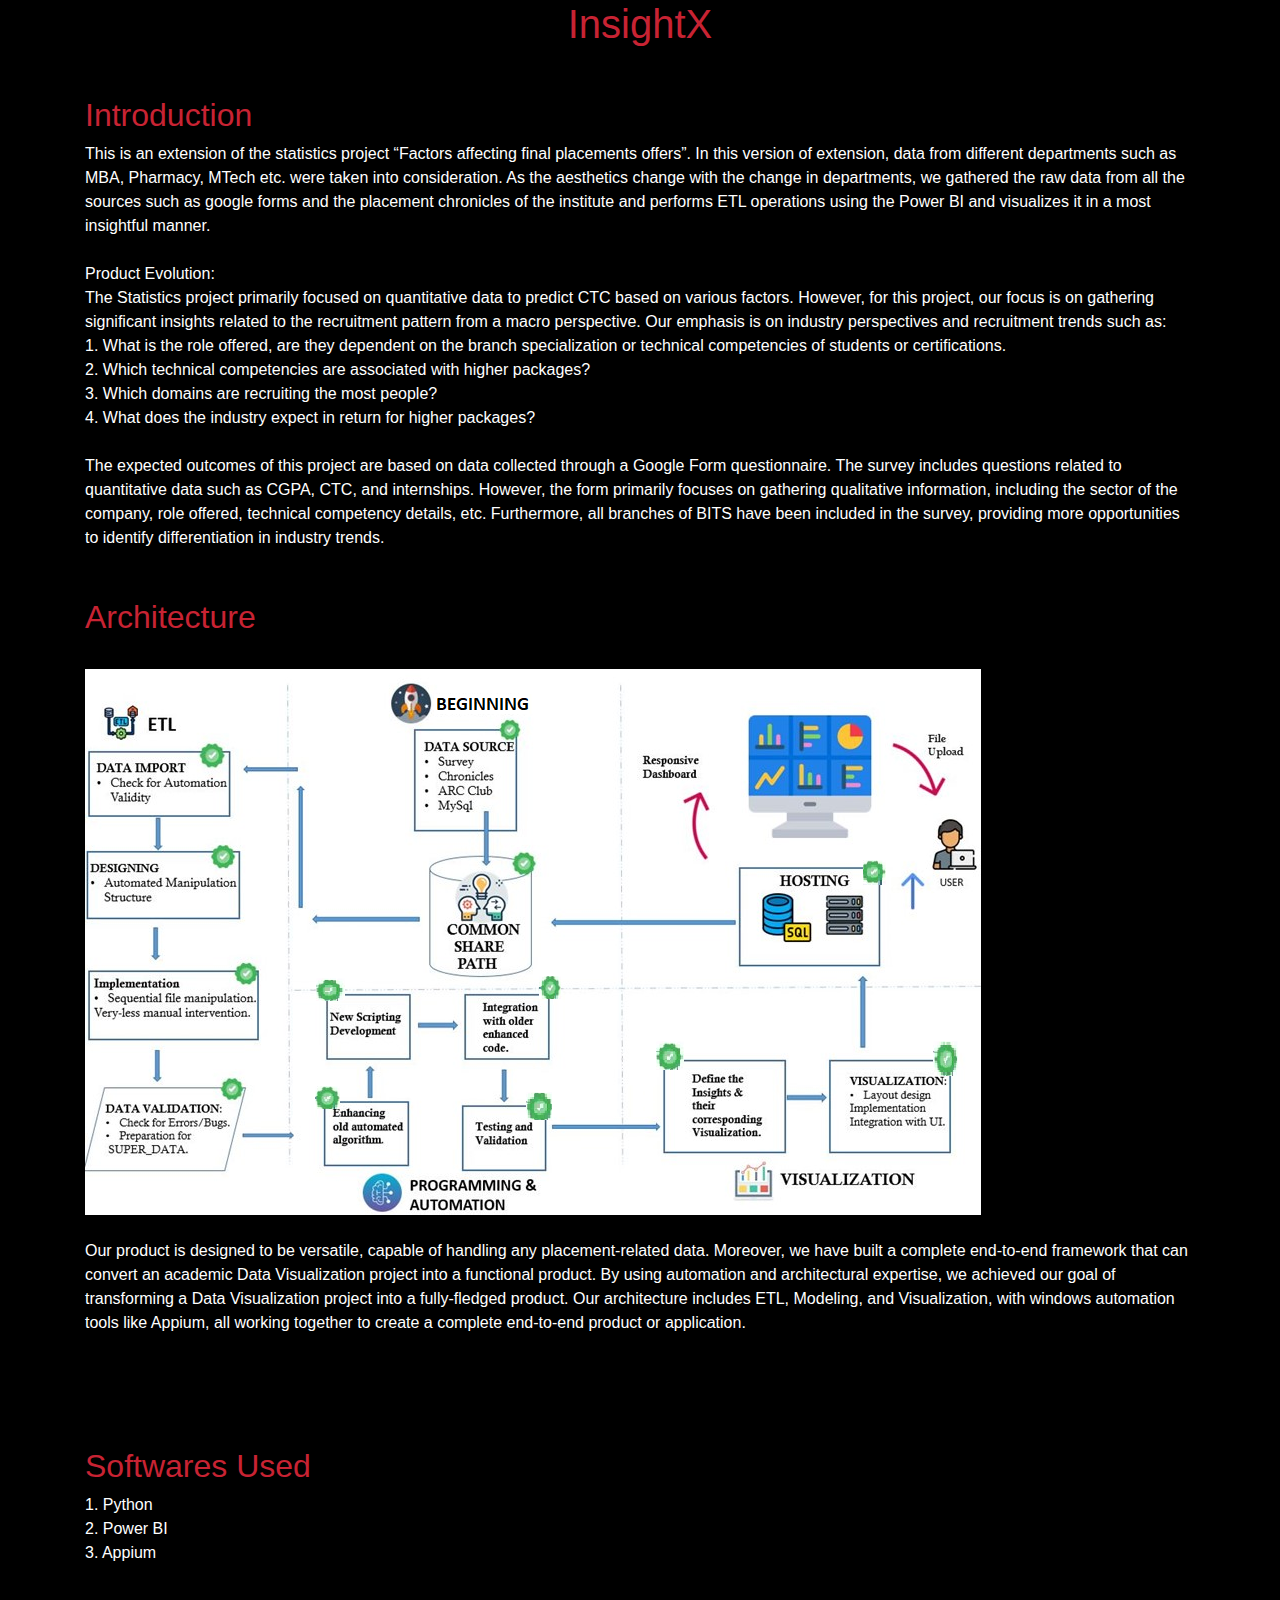
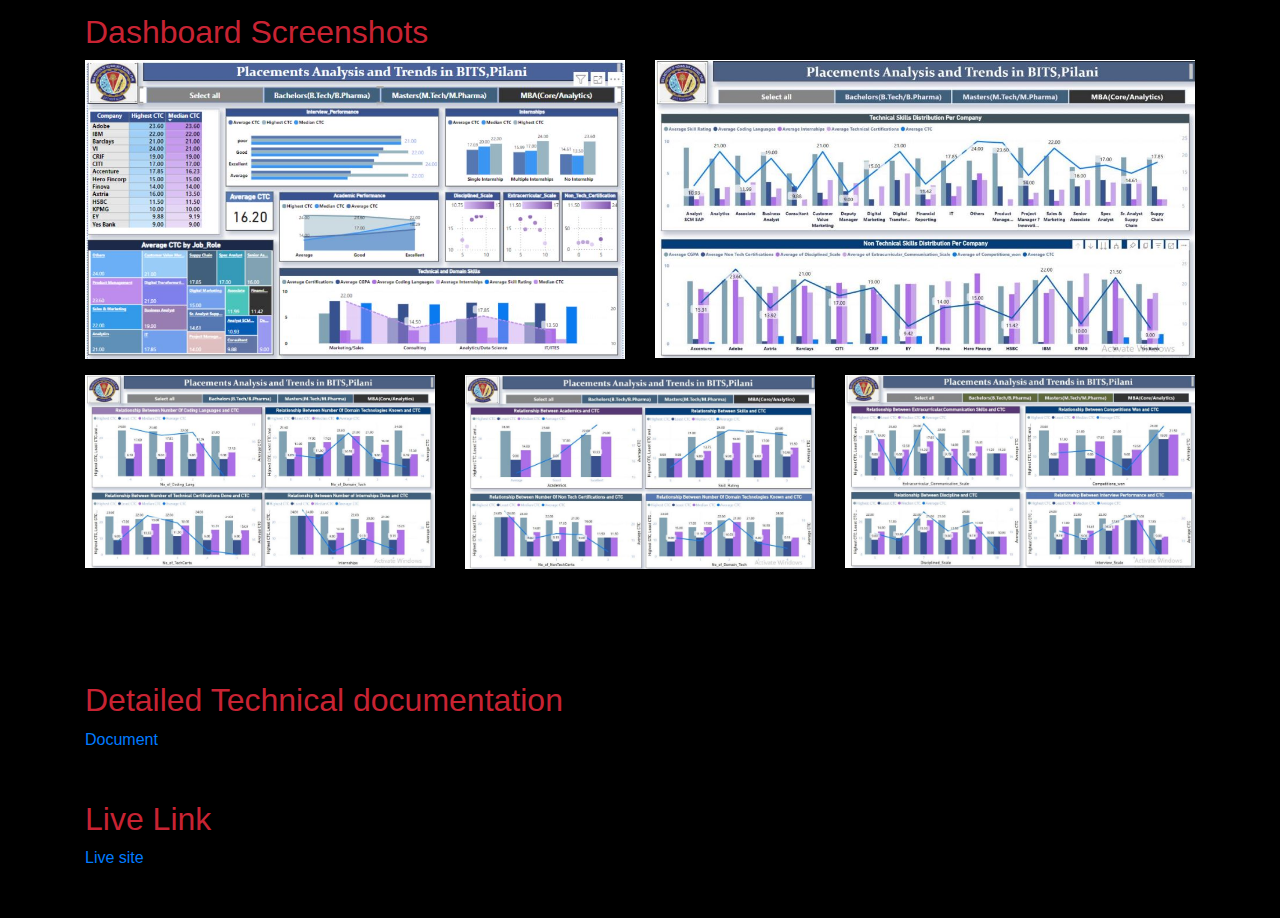
<file: insightx.html>
<!DOCTYPE html>
<html lang="en">
<head>
  <meta charset="UTF-8">
  <meta name="viewport" content="width=device-width, initial-scale=1.0">
  <title>InsightX</title>
  <!-- Bootstrap CSS -->
  <link rel="stylesheet" href="https://stackpath.bootstrapcdn.com/bootstrap/4.5.2/css/bootstrap.min.css">
  <!-- Custom CSS -->
  <style>
    /* Your custom dark theme CSS styles here */
    body {
      background-color: #000000;
      color: #fff;
    }
    #heads
    {
        color:#c82333;
    }
    /* Customize other elements with dark theme styles */
  </style>
</head>
<body>
   <center> <h1 id="heads">InsightX</h1></center>
  <div class="container mt-5">
    <!-- Introduction Section -->
    <section id="introduction" class="mb-5">
      <h2  id="heads">Introduction</h2>
      <p>
        This is an extension of the statistics project “Factors affecting final placements offers”. In 
this version of extension, data from different departments such as MBA, Pharmacy, MTech etc. 
were taken into consideration. As the aesthetics change with the change in departments, we 
gathered the raw data from all the sources such as google forms and the placement chronicles of 
the institute and performs ETL operations using the Power BI and visualizes it in a most insightful 
manner.<br><br>
Product Evolution: <br>
The Statistics project primarily focused on quantitative data to predict CTC based on various 
factors. However, for this project, our focus is on gathering significant insights related to the 
recruitment pattern from a macro perspective. Our emphasis is on industry perspectives and 
recruitment trends such as:<br>
1. What is the role offered, are they dependent on the branch specialization or technical
competencies of students or certifications.<br>
2. Which technical competencies are associated with higher packages?<br>
3. Which domains are recruiting the most people?<br>
4. What does the industry expect in return for higher packages?<br><br>
The expected outcomes of this project are based on data collected through a Google Form 
questionnaire. The survey includes questions related to quantitative data such as CGPA, CTC, and 
internships. However, the form primarily focuses on gathering qualitative information, including the 
sector of the company, role offered, technical competency details, etc. Furthermore, all branches of 
BITS have been included in the survey, providing more opportunities to identify differentiation in 
industry trends.<br>


      </p>
    </section>
   

    <!-- Architecture Section -->
    <section id="architecture" class="mb-5">
      <h2  id="heads">Architecture</h2><br>
      <div class="row align-items-center">
        <div class="col-md-12">
          <!-- Your architecture image here -->
          <img src="images/Architecture_insightx.png" alt="Architecture" class="img-fluid">
          <br>
<br>
          <p>
            Our product is designed to be versatile, capable of handling any placement-related data. 
Moreover, we have built a complete end-to-end framework that can convert an academic Data 
Visualization project into a functional product. By using automation and architectural expertise, we 
achieved our goal of transforming a Data Visualization project into a fully-fledged product. 
Our architecture includes ETL, Modeling, and Visualization, with windows automation tools like 
Appium, all working together to create a complete end-to-end product or application.

          </p>
        </div>
       
      </div>
      <br>
      <br>
      
    </section>

    <!-- Softwares Used Section -->
    <section id="softwares" class="mb-5">
      <h2  id="heads">Softwares Used</h2>
      <p>
       1. Python <br>
       2. Power BI <br>
       3. Appium <br>
    
      </p>
    </section>

    <!-- Screenshots Section -->
    <section id="screenshots" class="mb-5">
      <h2  id="heads">Dashboard Screenshots</h2>
      <div class="row">
        <div class="col-md-6">
          <!-- Your screenshot images here -->
          <img src="images/i1.JPG" alt="Screenshot 1" class="img-fluid mb-3">
        </div>
        <div class="col-md-6">
          <img src="images/i2.JPG" alt="Screenshot 2" class="img-fluid mb-3">
        </div>
      </div>
      <div class="row">
        <div class="col-md-4">
          <!-- Your screenshot images here -->
          <img src="images/i3.JPG" alt="Screenshot 1" class="img-fluid mb-3">
        </div>
        <div class="col-md-4">
          <img src="images/i4.JPG" alt="Screenshot 2" class="img-fluid mb-3">
        </div>
        <div class="col-md-4">
            <img src="images/i5.JPG" alt="Screenshot 2" class="img-fluid mb-3">
          </div>
      </div>
    </section>
<br>
<br>
    <section id="live-link" class="mb-5">
        <h2  id="heads">Detailed Technical documentation</h2>
        <p>
          <a href="Insightx.pdf" target="_blank">Document</a>
        </p>
      </section>
    <!-- Live Link Section -->
    <section id="live-link" class="mb-5">
      <h2  id="heads">Live Link</h2>
      <p>
        <a href="https://aravindkasyap.github.io/PO/" target="_blank">Live site</a>
      </p>
    </section>
  </div>

  <!-- Bootstrap JS and jQuery (optional for certain Bootstrap functionalities) -->
  <script src="https://code.jquery.com/jquery-3.5.1.slim.min.js"></script>
  <script src="https://cdn.jsdelivr.net/npm/@popperjs/core@2.5.4/dist/umd/popper.min.js"></script>
  <script src="https://stackpath.bootstrapcdn.com/bootstrap/4.5.2/js/bootstrap.min.js"></script>
</body>
</html>
</file>
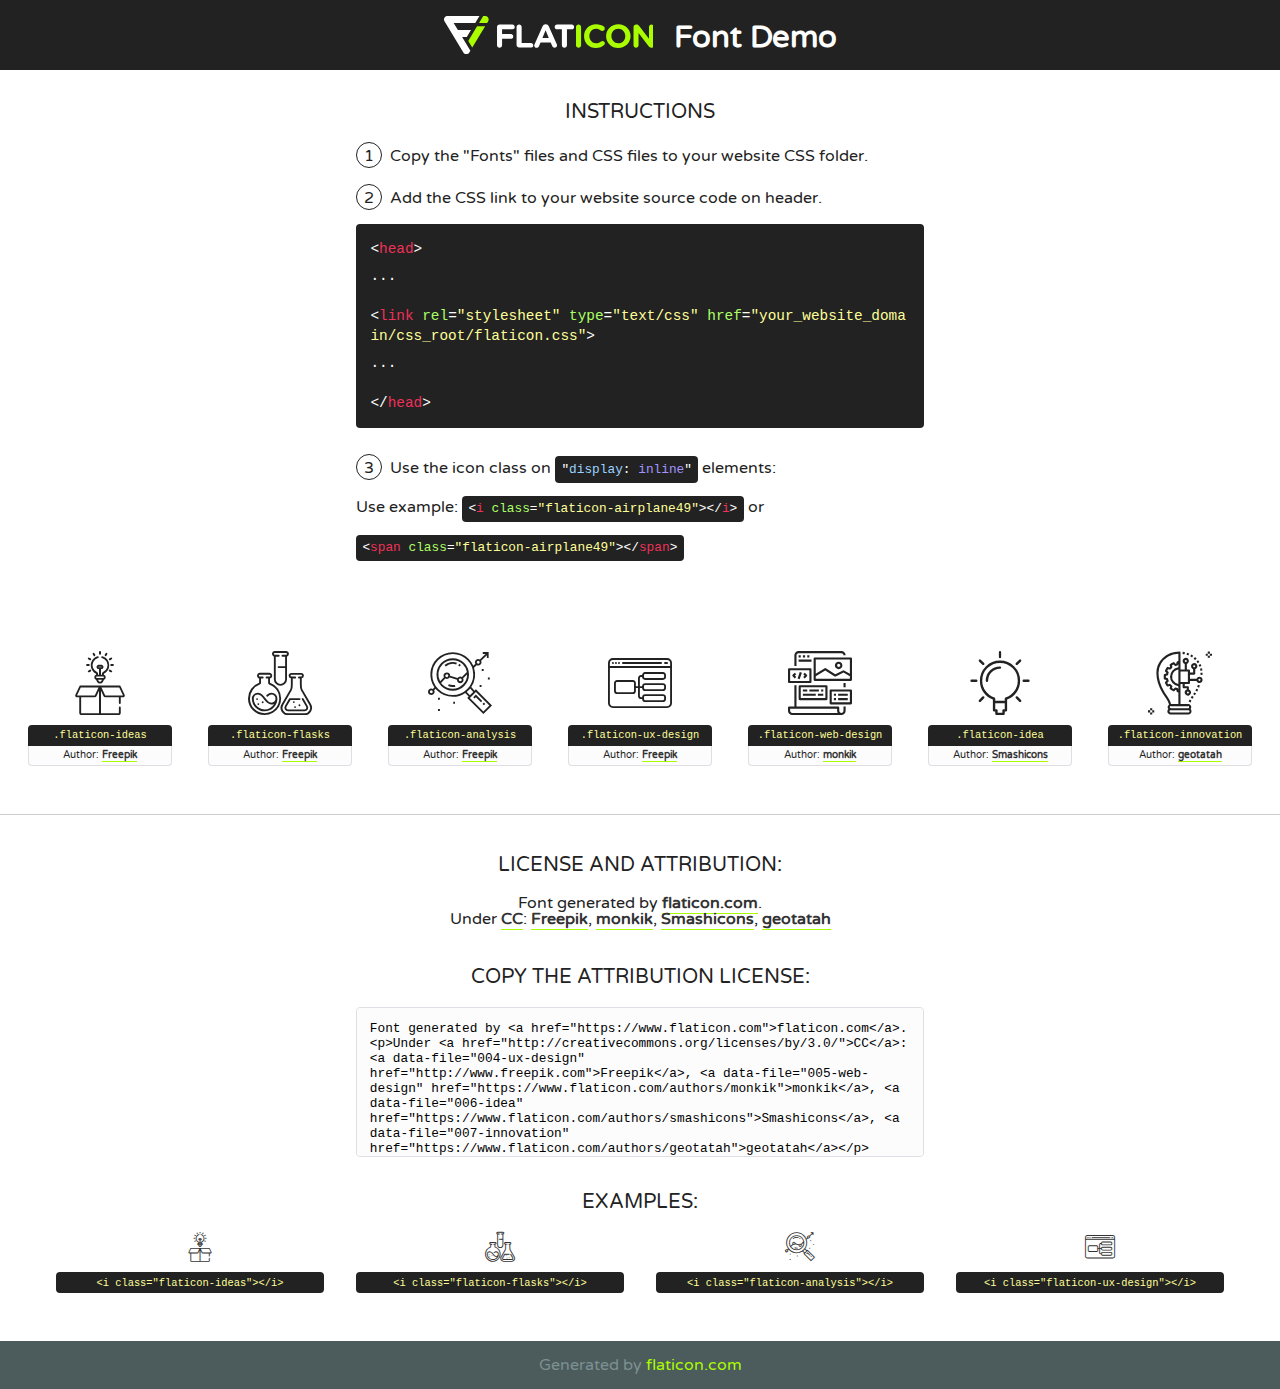
<file: fonts/flaticon/font/flaticon.html>
<!DOCTYPE html>
<!--
  Flaticon icon font: Flaticon
  Creation date: 20/03/2019 02:18
-->
<html>
<!DOCTYPE html>
<html>

<head>
    <title>Flaticon WebFont</title>
    <link href="http://fonts.googleapis.com/css?family=Varela+Round" rel="stylesheet" type="text/css" />
    <link rel="stylesheet" type="text/css" href="flaticon.css">
    <meta charset="UTF-8">
    <style>
    html, body, div, span, applet, object, iframe,
    h1, h2, h3, h4, h5, h6, p, blockquote, pre,
    a, abbr, acronym, address, big, cite, code,
    del, dfn, em, img, ins, kbd, q, s, samp,
    small, strike, strong, sub, sup, tt, var,
    b, u, i, center,
    dl, dt, dd, ol, ul, li,
    fieldset, form, label, legend,
    table, caption, tbody, tfoot, thead, tr, th, td,
    article, aside, canvas, details, embed, 
    figure, figcaption, footer, header, hgroup, 
    menu, nav, output, ruby, section, summary,
    time, mark, audio, video {
        margin: 0;
        padding: 0;
        border: 0;
        font-size: 100%;
        font: inherit;
        vertical-align: baseline;
    }
    /* HTML5 display-role reset for older browsers */
    article, aside, details, figcaption, figure, 
    footer, header, hgroup, menu, nav, section {
        display: block;
    }
    body {
        line-height: 1;
    }
    ol, ul {
        list-style: none;
    }
    blockquote, q {
        quotes: none;
    }
    blockquote:before, blockquote:after,
    q:before, q:after {
        content: '';
        content: none;
    }
    table {
        border-collapse: collapse;
        border-spacing: 0;
    }
    body {
        font-family: 'Varela Round', Helvetica, Arial, sans-serif;
        font-size: 16px;
        color: #222;
    }
    a {
        color: #333;
        border-bottom: 1px solid #a9fd00;
        font-weight: bold;
        text-decoration: none;
    }
    * {
        -moz-box-sizing: border-box;
        -webkit-box-sizing: border-box;
        box-sizing: border-box;
        margin: 0;
        padding: 0;
    }
    [class^="flaticon-"]:before, [class*=" flaticon-"]:before, [class^="flaticon-"]:after, [class*=" flaticon-"]:after {
        font-family: Flaticon;
        font-size: 30px;
        font-style: normal;
        margin-left: 20px;
        color: #333;
    }
    .wrapper {
        max-width: 600px;
        margin: auto;
        padding: 0 1em;
    }
    .title {
        font-size: 1.25em;
        text-align: center;
        margin-bottom: 1em;
        text-transform: uppercase;
    }
    header {
        text-align: center;
        background-color: #222;
        color: #fff;
        padding: 1em;
    }
    header .logo {
        width: 210px;
        height: 38px;
        display: inline-block;
        vertical-align: middle;
        margin-right: 1em;
        border: none;
    }
    header strong {
        font-size: 1.95em;
        font-weight: bold;
        vertical-align: middle;
        margin-top: 5px;
        display: inline-block;
    }
    .demo {
        margin: 2em auto;
        line-height: 1.25em;
    }
    .demo ul li {
        margin-bottom: 1em;
    }
    .demo ul li .num {
        color: #222;
        border-radius: 20px;
        display: inline-block;
        width: 26px;
        padding: 3px;
        height: 26px;
        text-align: center;
        margin-right: 0.5em;
        border: 1px solid #222;
    }
    .demo ul li code {
        background-color: #222;
        border-radius: 4px;
        padding: 0.25em 0.5em;
        display: inline-block;
        color: #fff;
        font-family: Consolas,Monaco,Lucida Console,Liberation Mono,DejaVu Sans Mono,Bitstream Vera Sans Mono,Courier New, monospace;
        font-weight: lighter;
        margin-top: 1em;
        font-size: 0.8em;
        word-break: break-all;
    }
    .demo ul li code.big {
        padding: 1em;
        font-size: 0.9em;
    }
    .demo ul li code .red {
        color: #EF3159;
    }
    .demo ul li code .green {
        color: #ACFF65;
    }
    .demo ul li code .yellow {
        color: #FFFF99;
    }
    .demo ul li code .blue {
        color: #99D3FF;
    }
    .demo ul li code .purple {
        color: #A295FF;
    }
    .demo ul li code .dots {
        margin-top: 0.5em;
        display: block;
    }
    #glyphs {
        border-bottom: 1px solid #ccc;
        padding: 2em 0;
        text-align: center;
    }
    .glyph {
        display: inline-block;
        width: 9em;
        margin: 1em;
        text-align: center;
        vertical-align: top;
        background: #FFF;
    }
    .glyph .glyph-icon {
        padding: 10px;
        display: block;
        font-family:"Flaticon";
        font-size: 64px;
        line-height: 1;
    }
    .glyph .glyph-icon:before {
        font-size: 64px;
        color: #222;
        margin-left: 0;
    }
    .class-name {
        font-size: 0.65em;
        background-color: #222;
        color: #fff;
        border-radius: 4px 4px 0 0;
        padding: 0.5em;
        color: #FFFF99;
        font-family: Consolas,Monaco,Lucida Console,Liberation Mono,DejaVu Sans Mono,Bitstream Vera Sans Mono,Courier New, monospace;
    }
    .author-name {
        font-size: 0.6em;
        background-color: #fcfcfd;
        border: 1px solid #DEDEE4;
        border-top: 0;
        border-radius: 0 0 4px 4px;
        padding: 0.5em;
    }
    .class-name:last-child {
        font-size: 10px;
        color:#888;
    }
    .class-name:last-child a {
        font-size: 10px;
        color:#555;
    }
    .class-name:last-child a:hover {
        color:#a9fd00;
    }
    .glyph > input {
        display: block;
        width: 100px;
        margin: 5px auto;
        text-align: center;
        font-size: 12px;
        cursor: text;
    }
    .glyph > input.icon-input {
        font-family:"Flaticon";
        font-size: 16px;
        margin-bottom: 10px;
    }
    .attribution .title {
        margin-top: 2em;
    }
    .attribution textarea {
        background-color: #fcfcfd;
        padding: 1em;
        border: none;
        box-shadow: none;
        border: 1px solid #DEDEE4;
        border-radius: 4px;
        resize: none;
        width: 100%;
        height: 150px;
        font-size: 0.8em;
        font-family: Consolas,Monaco,Lucida Console,Liberation Mono,DejaVu Sans Mono,Bitstream Vera Sans Mono,Courier New, monospace;
        -webkit-appearance: none;
    }
    .iconsuse {
        margin: 2em auto;
        text-align: center;
        max-width: 1200px;
    }
    .iconsuse:after {
        content: '';
        display: table;
        clear: both;
    }
    .iconsuse .image {
        float: left;
        width: 25%;
        padding: 0 1em;
    }
    .iconsuse .image p {
        margin-bottom: 1em;
    }
    .iconsuse .image span {
        display: block;
        font-size: 0.65em;
        background-color: #222;
        color: #fff;
        border-radius: 4px;
        padding: 0.5em;
        color: #FFFF99;
        margin-top: 1em;
        font-family: Consolas,Monaco,Lucida Console,Liberation Mono,DejaVu Sans Mono,Bitstream Vera Sans Mono,Courier New, monospace;
    }
    #footer {
        text-align: center;
        background-color: #4C5B5C;
        color: #7c9192;
        padding: 1em;
    }
    #footer a {
        border: none;
        color: #a9fd00;
        font-weight: normal;
    }
    @media (max-width: 960px) {
        .iconsuse .image {
            width: 50%;
        }
    }
    @media (max-width: 560px) {
        .iconsuse .image {
            width: 100%;
        }
    }
    </style>
</head>

<body class="characters-off">

    <header>
        <a href="https://www.flaticon.com" target="_blank" class="logo">
            <svg version="1.1" xmlns="http://www.w3.org/2000/svg" xmlns:xlink="http://www.w3.org/1999/xlink" xmlns:a="http://ns.adobe.com/AdobeSVGViewerExtensions/3.0/" viewBox="0 0 560.875 102.036" enable-background="new 0 0 560.875 102.036" xml:space="preserve">
                <defs>
                </defs>
                <g>
                    <g class="letters">
                        <path fill="#ffffff" d="M141.596,29.675c0-3.777,2.985-6.767,6.764-6.767h34.438c3.426,0,6.15,2.728,6.15,6.15
                        c0,3.43-2.724,6.149-6.15,6.149h-27.674v13.091h23.719c3.429,0,6.151,2.724,6.151,6.15c0,3.43-2.723,6.149-6.151,6.149h-23.719
                        v17.574c0,3.773-2.986,6.761-6.764,6.761c-3.779,0-6.764-2.989-6.764-6.761V29.675z"></path>
                        <path fill="#ffffff" d="M193.844,29.149c0-3.781,2.985-6.767,6.764-6.767c3.776,0,6.763,2.985,6.763,6.767v42.957h25.039
                        c3.426,0,6.149,2.726,6.149,6.153c0,3.425-2.723,6.15-6.149,6.15h-31.802c-3.779,0-6.764-2.986-6.764-6.768V29.149z"></path>
                        <path fill="#ffffff" d="M241.891,75.71l21.438-48.407c1.492-3.341,4.215-5.357,7.906-5.357h0.792
                        c3.686,0,6.323,2.017,7.815,5.357l21.439,48.407c0.436,0.967,0.701,1.845,0.701,2.723c0,3.602-2.809,6.501-6.414,6.501
                        c-3.161,0-5.269-1.845-6.499-4.655l-4.132-9.661h-27.059l-4.301,10.102c-1.144,2.631-3.426,4.214-6.237,4.214
                        c-3.517,0-6.24-2.81-6.24-6.325C241.1,77.64,241.451,76.677,241.891,75.71z M279.932,58.666l-8.521-20.297l-8.526,20.297H279.932
                        z"></path>
                        <path fill="#ffffff" d="M314.864,35.387H301.86c-3.429,0-6.239-2.813-6.239-6.238c0-3.429,2.811-6.24,6.239-6.24h39.533
                        c3.426,0,6.237,2.811,6.237,6.24c0,3.425-2.811,6.238-6.237,6.238h-13.001v42.785c0,3.773-2.99,6.761-6.764,6.761
                        c-3.779,0-6.764-2.989-6.764-6.761V35.387z"></path>
                        <path fill="#A9FD00" d="M352.615,29.149c0-3.781,2.985-6.767,6.767-6.767c3.774,0,6.761,2.985,6.761,6.767v49.024
                        c0,3.773-2.987,6.761-6.761,6.761c-3.781,0-6.767-2.989-6.767-6.761V29.149z"></path>
                        <path fill="#A9FD00" d="M374.132,53.836v-0.179c0-17.481,13.178-31.801,32.065-31.801c9.22,0,15.459,2.458,20.557,6.238
                        c1.402,1.054,2.637,2.985,2.637,5.357c0,3.692-2.985,6.59-6.681,6.59c-1.845,0-3.071-0.702-4.044-1.319
                        c-3.776-2.813-7.729-4.393-12.562-4.393c-10.364,0-17.831,8.611-17.831,19.154v0.173c0,10.542,7.291,19.329,17.831,19.329
                        c5.715,0,9.492-1.756,13.359-4.834c1.049-0.874,2.458-1.491,4.039-1.491c3.429,0,6.325,2.813,6.325,6.236
                        c0,2.106-1.056,3.78-2.282,4.834c-5.539,4.834-12.036,7.733-21.878,7.733C387.572,85.464,374.132,71.493,374.132,53.836z"></path>
                        <path fill="#A9FD00" d="M433.009,53.836v-0.179c0-17.481,13.79-31.801,32.766-31.801c18.981,0,32.592,14.143,32.592,31.628v0.173
                        c0,17.483-13.785,31.807-32.769,31.807C446.625,85.464,433.009,71.32,433.009,53.836z M484.224,53.836v-0.179
                        c0-10.539-7.725-19.326-18.626-19.326c-10.893,0-18.449,8.611-18.449,19.154v0.173c0,10.542,7.73,19.329,18.626,19.329
                        C476.676,72.986,484.224,64.378,484.224,53.836z"></path>
                        <path fill="#A9FD00" d="M506.233,29.321c0-3.774,2.99-6.763,6.767-6.763h1.401c3.252,0,5.183,1.583,7.029,3.953l26.093,34.265
                        V29.059c0-3.692,2.99-6.677,6.681-6.677c3.683,0,6.671,2.985,6.671,6.677v48.934c0,3.78-2.987,6.765-6.764,6.765h-0.436
                        c-3.257,0-5.188-1.581-7.034-3.953l-27.056-35.492v32.944c0,3.687-2.985,6.676-6.678,6.676c-3.683,0-6.673-2.989-6.673-6.676
                        V29.321z"></path>
                    </g>
                    <g class="insignia">
                        <path fill="#ffffff" d="M48.372,56.137h12.517l11.156-18.537H37.186L25.688,18.539h57.825L94.668,0H9.271
                        C5.925,0,2.842,1.801,1.198,4.716c-1.644,2.907-1.593,6.482,0.134,9.343l50.38,83.501c1.678,2.781,4.689,4.476,7.938,4.476
                        c3.246,0,6.257-1.695,7.935-4.476l2.898-4.804L48.372,56.137z"></path>
                        <g class="i">
                            <path fill="#A9FD00" d="M93.575,18.539h0.031v0.004l21.652,0.004l2.705-4.488c1.727-2.861,1.778-6.436,0.133-9.343
                            C116.454,1.801,113.371,0,110.026,0h-5.294L93.575,18.539z"></path>
                            <polygon fill="#A9FD00" points="88.291,27.356 64.725,66.486 75.519,84.404 109.942,27.356"></polygon>
                        </g>
                    </g>
                </g>
            </svg>
        </a>
        <strong>Font Demo</strong>
    </header>


    <section class="demo wrapper">

        <p class="title">Instructions</p>

        <ul>
            <li>
                <span class="num">1</span>Copy the "Fonts" files and CSS files to your website CSS folder.
            </li>
            <li>
                <span class="num">2</span>Add the CSS link to your website source code on header.
                <code class="big">
                    &lt;<span class="red">head</span>&gt;
                    <br/><span class="dots">...</span>
                    <br/>&lt;<span class="red">link</span> <span class="green">rel</span>=<span class="yellow">"stylesheet"</span> <span class="green">type</span>=<span class="yellow">"text/css"</span> <span class="green">href</span>=<span class="yellow">"your_website_domain/css_root/flaticon.css"</span>&gt;
                    <br/><span class="dots">...</span>
                    <br/>&lt;/<span class="red">head</span>&gt;
                </code>
            </li>

            <li>
                <p>
                    <span class="num">3</span>Use the icon class on <code>"<span class="blue">display</span>:<span class="purple"> inline</span>"</code> elements:
                    <br />
                    Use example: <code>&lt;<span class="red">i</span> <span class="green">class</span>=<span class="yellow">&quot;flaticon-airplane49&quot;</span>&gt;&lt;/<span class="red">i</span>&gt;</code> or <code>&lt;<span class="red">span</span> <span class="green">class</span>=<span class="yellow">&quot;flaticon-airplane49&quot;</span>&gt;&lt;/<span class="red">span</span>&gt;</code>
            </li>
        </ul>

    </section>




   <section id="glyphs">          
    
      
        <div class="glyph"><div class="glyph-icon flaticon-ideas"></div>
            <div class="class-name">.flaticon-ideas</div>
            <div class="author-name">Author: <a data-file="001-ideas" href="http://www.freepik.com">Freepik</a> </div> 
        </div>        
        
        <div class="glyph"><div class="glyph-icon flaticon-flasks"></div>
            <div class="class-name">.flaticon-flasks</div>
            <div class="author-name">Author: <a data-file="002-flasks" href="http://www.freepik.com">Freepik</a> </div> 
        </div>        
        
        <div class="glyph"><div class="glyph-icon flaticon-analysis"></div>
            <div class="class-name">.flaticon-analysis</div>
            <div class="author-name">Author: <a data-file="003-analysis" href="http://www.freepik.com">Freepik</a> </div> 
        </div>        
        
        <div class="glyph"><div class="glyph-icon flaticon-ux-design"></div>
            <div class="class-name">.flaticon-ux-design</div>
            <div class="author-name">Author: <a data-file="004-ux-design" href="http://www.freepik.com">Freepik</a> </div> 
        </div>        
        
        <div class="glyph"><div class="glyph-icon flaticon-web-design"></div>
            <div class="class-name">.flaticon-web-design</div>
            <div class="author-name">Author: <a data-file="005-web-design" href="https://www.flaticon.com/authors/monkik">monkik</a> </div> 
        </div>        
        
        <div class="glyph"><div class="glyph-icon flaticon-idea"></div>
            <div class="class-name">.flaticon-idea</div>
            <div class="author-name">Author: <a data-file="006-idea" href="https://www.flaticon.com/authors/smashicons">Smashicons</a> </div> 
        </div>        
        
        <div class="glyph"><div class="glyph-icon flaticon-innovation"></div>
            <div class="class-name">.flaticon-innovation</div>
            <div class="author-name">Author: <a data-file="007-innovation" href="https://www.flaticon.com/authors/geotatah">geotatah</a> </div> 
        </div>        
        

    </section>



    <section class="attribution wrapper"   style="text-align:center;">

      <div class="title">License and attribution:</div><div class="attrDiv">Font generated by <a href="https://www.flaticon.com">flaticon.com</a>. <div><p>Under <a href="http://creativecommons.org/licenses/by/3.0/">CC</a>: <a data-file="004-ux-design" href="http://www.freepik.com">Freepik</a>, <a data-file="005-web-design" href="https://www.flaticon.com/authors/monkik">monkik</a>, <a data-file="006-idea" href="https://www.flaticon.com/authors/smashicons">Smashicons</a>, <a data-file="007-innovation" href="https://www.flaticon.com/authors/geotatah">geotatah</a></p>  </div>
      </div>
      <div class="title">Copy the Attribution License:</div>

    <textarea onclick="this.focus();this.select();">Font generated by &lt;a href=&quot;https://www.flaticon.com&quot;&gt;flaticon.com&lt;/a&gt;. <p>Under <a href="http://creativecommons.org/licenses/by/3.0/">CC</a>: <a data-file="004-ux-design" href="http://www.freepik.com">Freepik</a>, <a data-file="005-web-design" href="https://www.flaticon.com/authors/monkik">monkik</a>, <a data-file="006-idea" href="https://www.flaticon.com/authors/smashicons">Smashicons</a>, <a data-file="007-innovation" href="https://www.flaticon.com/authors/geotatah">geotatah</a></p>  
     </textarea>

    </section>

    <section class="iconsuse">

          <div class="title">Examples:</div>            
             
            <div class="image">
                <p>
                    <i class="glyph-icon flaticon-ideas"></i> 
                    <span>&lt;i class=&quot;flaticon-ideas&quot;&gt;&lt;/i&gt;</span>
                </p>
            </div>
            
            <div class="image">
                <p>
                    <i class="glyph-icon flaticon-flasks"></i> 
                    <span>&lt;i class=&quot;flaticon-flasks&quot;&gt;&lt;/i&gt;</span>
                </p>
            </div>
            
            <div class="image">
                <p>
                    <i class="glyph-icon flaticon-analysis"></i> 
                    <span>&lt;i class=&quot;flaticon-analysis&quot;&gt;&lt;/i&gt;</span>
                </p>
            </div>
            
            <div class="image">
                <p>
                    <i class="glyph-icon flaticon-ux-design"></i> 
                    <span>&lt;i class=&quot;flaticon-ux-design&quot;&gt;&lt;/i&gt;</span>
                </p>
            </div>
                       
        </div>
                            
    </section>

<div id="footer">
    <div>Generated by <a href="https://www.flaticon.com">flaticon.com</a>
    </div>
</div>



</body>
</html>
</file>
<file: fonts/flaticon/font/flaticon.css>
/*
  	Flaticon icon font: Flaticon
  	Creation date: 20/03/2019 02:18
  	*/

@font-face {
  font-family: "Flaticon";
  src: url("./Flaticon.eot");
  src: url("./Flaticon.eot?#iefix") format("embedded-opentype"),
       url("./Flaticon.woff2") format("woff2"),
       url("./Flaticon.woff") format("woff"),
       url("./Flaticon.ttf") format("truetype"),
       url("./Flaticon.svg#Flaticon") format("svg");
  font-weight: normal;
  font-style: normal;
}

@media screen and (-webkit-min-device-pixel-ratio:0) {
  @font-face {
    font-family: "Flaticon";
    src: url("./Flaticon.svg#Flaticon") format("svg");
  }
}

[class^="flaticon-"]:before, [class*=" flaticon-"]:before,
[class^="flaticon-"]:after, [class*=" flaticon-"]:after {   
  font-family: Flaticon;
        font-size: 20px;
font-style: normal;
margin-left: 20px;
}

.flaticon-ideas:before { content: "\f100"; }
.flaticon-flasks:before { content: "\f101"; }
.flaticon-analysis:before { content: "\f102"; }
.flaticon-ux-design:before { content: "\f103"; }
.flaticon-web-design:before { content: "\f104"; }
.flaticon-idea:before { content: "\f105"; }
.flaticon-innovation:before { content: "\f106"; }
</file>
